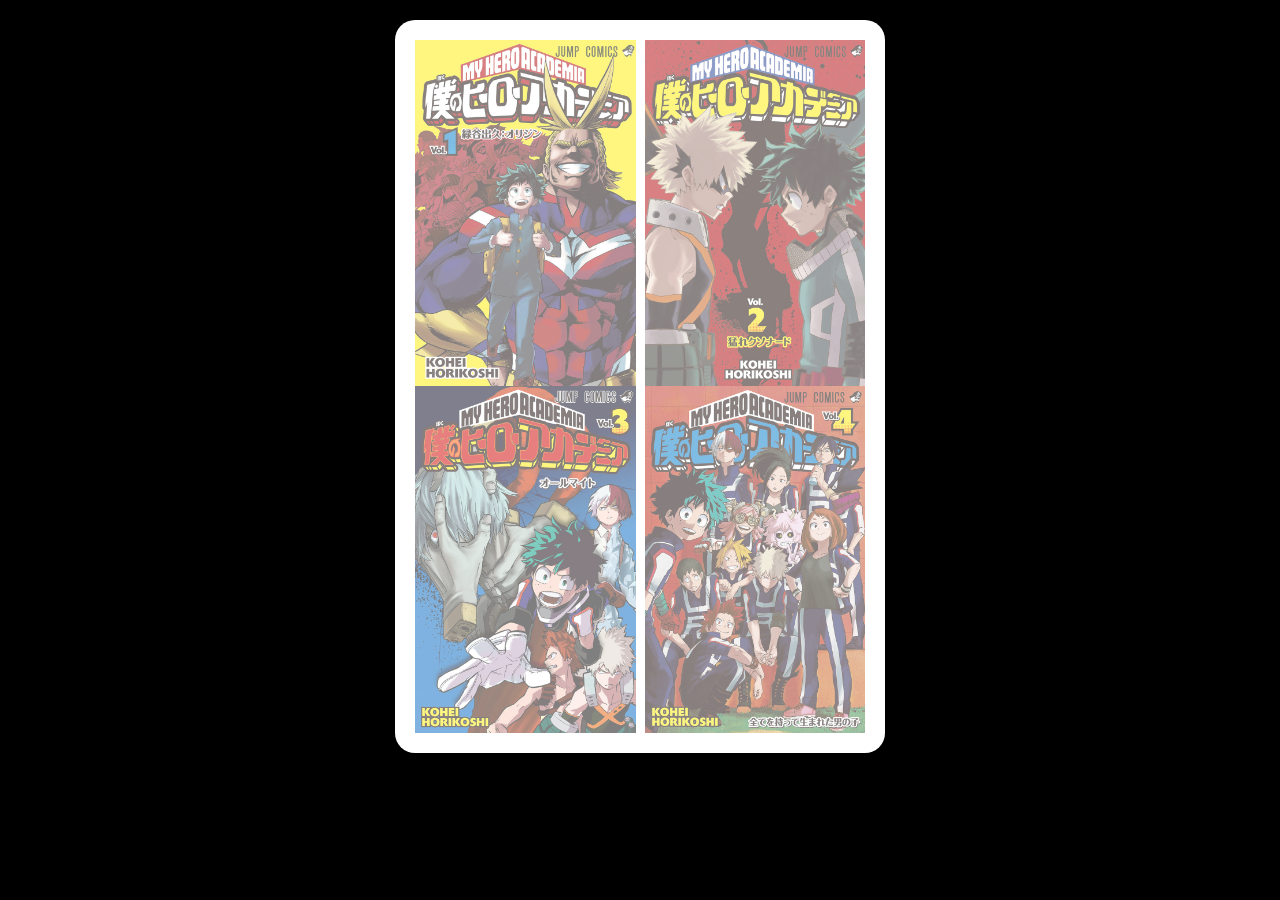
<file: img_hover_effects/index.html>
<!DOCTYPE html>
<html lang="en">
  <head>
    <meta charset="UTF-8" />
    <meta http-equiv="X-UA-Compatible" content="IE=edge" />
    <meta name="viewport" content="width=device-width, initial-scale=1.0" />
    <title>Document</title>
    <link href="css/style.css" rel="stylesheet" />
  </head>
  <body>
    <main>
      <section>
        <div class="container">
          <img src="images/Volume_1.png" alt="volume 1" />
          <img src="images/Volume_2.png" alt="volume 2" />
          <img src="images/Volume_3.png" alt="volume 3" />
          <img src="images/Volume_4.png" alt="volume 4" />
        </div>
      </section>
    </main>
  </body>
</html>
</file>
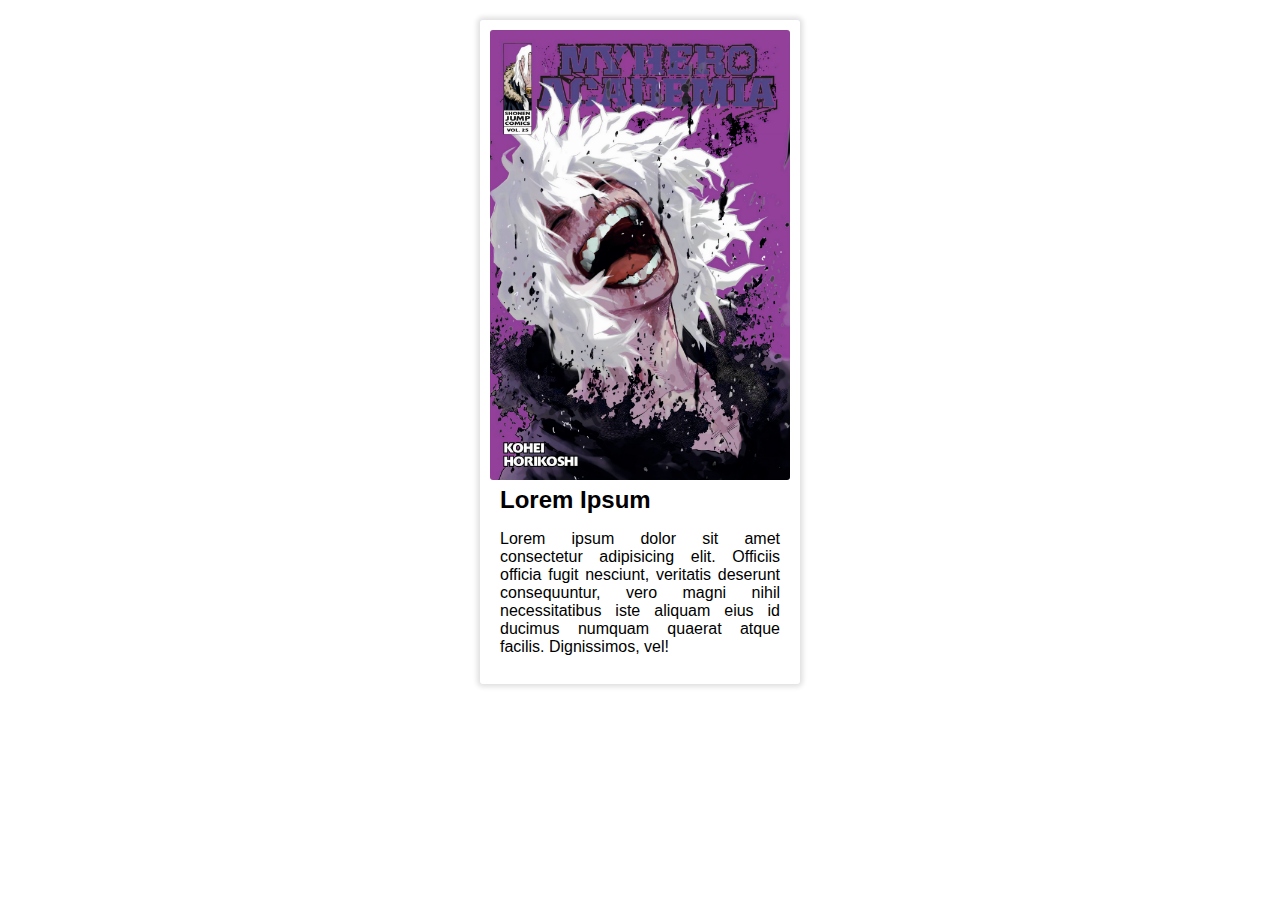
<file: simple_cardstyle/index.html>
<!DOCTYPE html>
<html lang="en">
  <head>
    <meta charset="UTF-8" />
    <meta http-equiv="X-UA-Compatible" content="IE=edge" />
    <meta name="viewport" content="width=device-width, initial-scale=1.0" />
    <title>Document</title>
    <link href="css/style.css" rel="stylesheet" />
  </head>
  <body>
      <main>
        <div class="container">
            <img src="images/US_Volume_25.png" alt="Volume 25" />
      
            <div class="con-container">
              <h2>Lorem Ipsum</h2>
              <p>
                Lorem ipsum dolor sit amet consectetur adipisicing elit. Officiis
                officia fugit nesciunt, veritatis deserunt consequuntur, vero magni
                nihil necessitatibus iste aliquam eius id ducimus numquam quaerat
                atque facilis. Dignissimos, vel!
              </p>
            </div>
          </div>

      </main>
    
  </body>
</html>
</file>
<file: img_hover_effects/css/style.css>
html {
  box-sizing: border-box;
}

body {
  margin: 0;
  padding: 0;
  background-color: black;
}

section {
  margin: 20px auto;

  display: flex;
  justify-content: center;
  align-items: center;
}

.container {
  border-radius: 20px;
  padding: 20px;
  max-width: 450px;
  display: flex;
  justify-content: space-between;
  align-items: center;
  flex-wrap: wrap;
  background-color: white;
}

.container img {
  width: 49%;
  cursor: pointer;
  opacity: 0.5;
  transition: all 0.4s;
}

.container img:hover {
  transform: rotate(15deg) scale(1.1);
  border-radius: 4px;
  opacity: 1;
  z-index: 10;
  box-shadow: 0 0 20px rgba(0, 0, 0, 0.192);
}
</file>
<file: simple_cardstyle/css/style.css>
body {
    margin: 0;
    font-family: Arial, Helvetica, sans-serif;
   
}

h2 {
    margin: 0;
}

img {
    width: 100%;
    border-radius: 3px;
}

main {
    margin: 20px 0;
    display: flex;
    align-items: center;
    justify-content: center;
   

}

.container {
    max-width: 300px;
    box-shadow: 0px 0px 5px 3px rgba(0, 0, 0, 0.12);
    margin: 0 auto;
    border-radius: 3px;
    padding: 10px;
    text-align: justify;
    font-family: sans-serif;
    transition: transform 0.2s;
}

.con-container {
    padding: 2px 10px;
}
</file>
